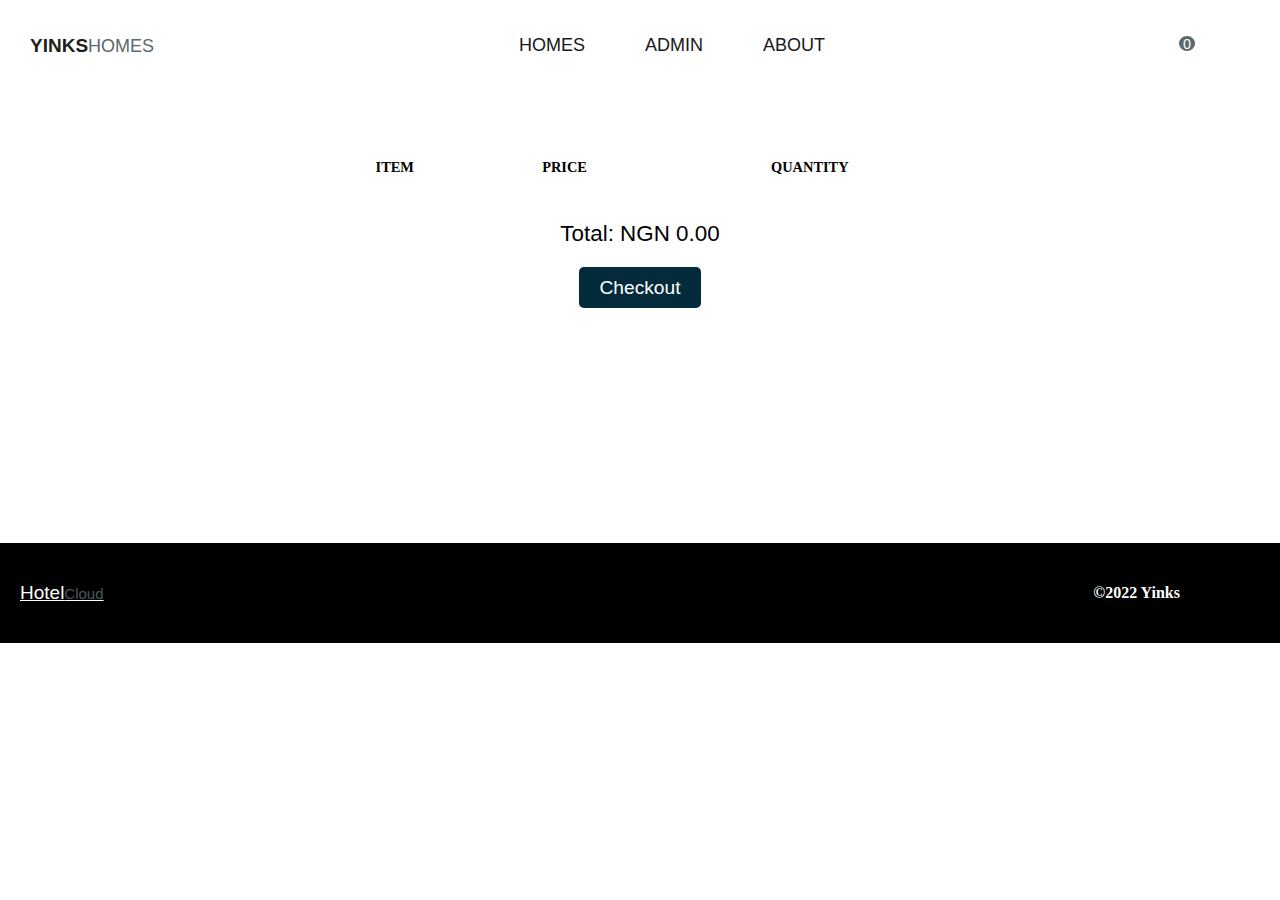
<file: cart.html>
<!DOCTYPE html>
<html lang="en">
  <head>
    <meta charset="UTF-8" />
    <meta http-equiv="X-UA-Compatible" content="IE=edge" />
    <meta name="viewport" content="width=device-width, initial-scale=1.0" />
    <link
      rel="stylesheet"
      href="https://cdnjs.cloudflare.com/ajax/libs/font-awesome/6.1.1/css/all.min.css"
      integrity="sha512-KfkfwYDsLkIlwQp6LFnl8zNdLGxu9YAA1QvwINks4PhcElQSvqcyVLLD9aMhXd13uQjoXtEKNosOWaZqXgel0g=="
      crossorigin="anonymous"
      referrerpolicy="no-referrer"
    />
    <!-- local stylesheets -->
    <link rel="stylesheet" href="./css/styles.css" />
    <!-- local scripts -->

    <title>Cart</title>
  </head>
  <body>
   <!-- wrapper container -->
   <div class="container">
    <!-- <header> -->
      <nav>
        <div class="logoDiv">
          <ul> 
          <li>
          <i class='fas fa-sign-out-alt header-icons'></i><a href="#" class="logo">Yinks<span>Homes</span></a>
        </li>
          </ul>
      </div>

      <div class="displaynone">
        <ul> 
        <li><a href="/">Homes</a></li> 
        <li><a href="./collections.html">Admin</a></li>
        <li><a href="./about.html">About</a></li>
        </ul>
      </div>


        
       <div>
        <ul> 
        <li>
        <a href="./cart.html"
         <div class="cart-container">
          <i class="fa fa-cart-plus " aria-hidden="true"></i>
          <div class="cart-count">0</div>
       
      </a>
    </li>
    <div class="harmburger">
      <img src="img/Hamburger_icon.svg.png" alt="">
         </div>
        </ul>
       </div>

    
    

      <div class="sidebar close">
       <div class="siderbarHeader">

        <div>
          <i class="fa fa-remove"></i>
        </div>
       </div>
       
        <div>
          <ul>
          <li><a href="/">Homes</a></li> 
          <li><a href="./collections.html">Admin</a></li>
          <li><a href="./about.html">About</a></li>
        </ul>
        </div>
      
      
      </div>
    </nav>
      <!-- main section -->
      <div class="container">
        <!-- alert -->
        <div class="alert">
          <p id="alert-msg">Hello this is an alert</p>
        </div>
        <!-- End of alert -->
        <!-- cart -->
        <div class="cart">
          <div class="tableWrapper">
            <table>
              <thead>
                <th>ITEM</th>
                <th>PRICE</th>
                <th>QUANTITY</th>
              </thead>
              <tbody></tbody>
            </table>
          </div>
          <h4 class="cart-total"></h4>
          <a href="/paystack.html" id="checkOut">Checkout</a>
        </div>

        <!-- End of cart -->
      </div>
      <!-- End of main -->
     <footer>
    
      <a href="#" class="logo">Hotel<span>Cloud</span></a>
  
    
         
      <ul>
        <li>
          <h4>©2022 Yinks</h4>
        </li>
        <li>
          <a href="#">
            <i class="fa-brands fa-youtube" aria-hidden="true"></i>
          </a>
        </li>
        <li>
          <a href="#">
            <i class="fa-brands fa-instagram" aria-hidden="true"></i>
          </a>
        </li>
        <li>
          <a href="#">
            <i class="fa-brands fa-twitter" aria-hidden="true"></i>
          </a>
        </li>
      </ul>

  </footer>
    </div>
    <!-- End of wrapper -->
    <script type="module" src="./js/cart.js"></script>
    <script src="/js/navbar.js"></script>
  </body>
</html>
</file>
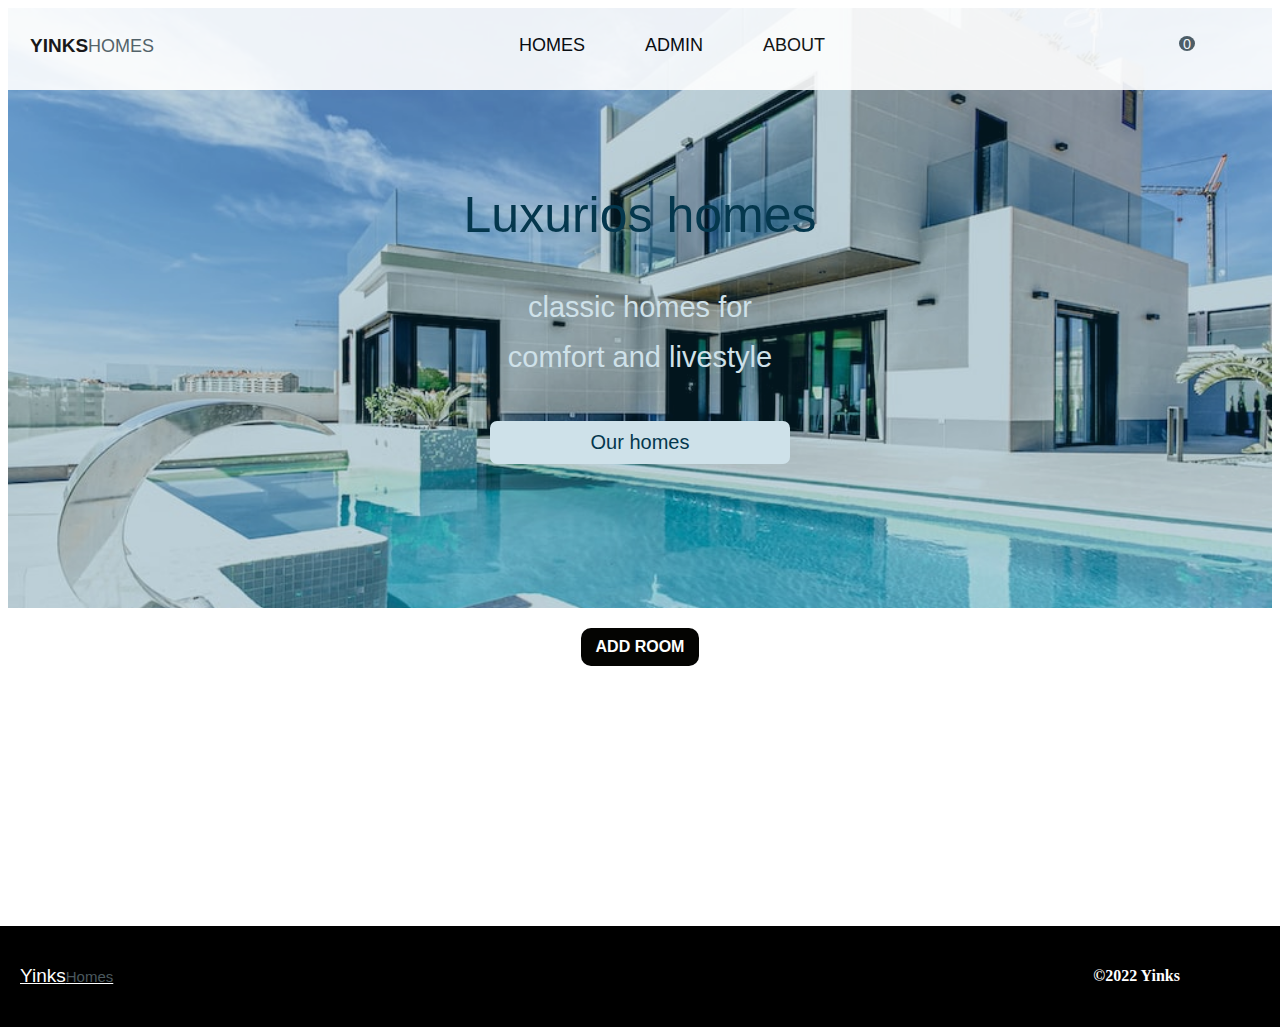
<file: collections.html>
<!DOCTYPE html>
<html lang="en">
  <head>
    <meta charset="UTF-8" />
    <meta http-equiv="X-UA-Compatible" content="IE=edge" />
    <meta name="viewport" content="width=device-width, initial-scale=1.0" />
    <!-- fontawesome icon library -->
    <link
      rel="stylesheet"
      href="https://cdnjs.cloudflare.com/ajax/libs/font-awesome/6.1.1/css/all.min.css"
      integrity="sha512-KfkfwYDsLkIlwQp6LFnl8zNdLGxu9YAA1QvwINks4PhcElQSvqcyVLLD9aMhXd13uQjoXtEKNosOWaZqXgel0g=="
      crossorigin="anonymous"
      referrerpolicy="no-referrer"
    />
    <!-- local stylesheets -->
    <link rel="stylesheet" href="./css/styles.css" />
    <!-- local scripts -->

    <title>yink's homes</title>
  </head>
  <body>
   <!-- wrapper container -->
   <div class="container">

       <nav>
        <div class="logoDiv">
          <ul> 
          <li>
          <i class='fas fa-sign-out-alt header-icons'></i><a href="#" class="logo">Yinks<span>Homes</span></a>
        </li>
          </ul>
      </div>

      <div class="displaynone">
        <ul> 
        <li><a href="/">Homes</a></li> 
        <li><a href="./collections.html">Admin</a></li>
        <li><a href="./about.html">About</a></li>
        </ul>
      </div>

       <div>
        <ul> 
        <li>
        <a href="./cart.html"
         <div class="cart-container">
          <i class="fa fa-cart-plus " aria-hidden="true"></i>
          <div class="cart-count">0</div>
       
      </a>
    </li>
    <div class="harmburger">
      <img src="img/Hamburger_icon.svg.png" alt="">
         </div>
        </ul>
       </div>

      <div class="sidebar close">
       <div class="siderbarHeader">

        <div>
          <i class="fa fa-remove"></i>
         </div>
       </div>
       
        <div>
          <ul>
          <li><a href="/">Homes</a></li> 
          <li><a href="./collections.html">Admin</a></li>
          <li><a href="./about.html">About</a></li>
        </ul>
        </div>
      </div>
    </nav> 

       <header>
        <div class="overlay"></div>
        <div class="luxurios">
          <h1>Luxurios homes</h1>
           <h4>classic homes for<br> comfort and livestyle</h4>
           <h5>Our homes</h5>
        </div>
      </header> 
      <!-- main section -->
      <div class="container">
        <button class="add-item">ADD ROOM</button>

        <!-- alert -->
        <div class="alert"></div>
        <!-- End of alert -->

        <!-- add item modal -->
        <div class="add-modal">
          <form>
            <h2>Add Item</h2>
            <input type="text" placeholder="Title" id="title" />
            <input type="number" placeholder="price" id="price" />
            <input type="text" placeholder="image url" id="imageUrl" />
            <textarea name="" id="desc" cols="20" rows="5"></textarea>
            <button id="submitItem">ADD</button>

            <i class="fa fa-times" aria-hidden="true"></i>
          </form>
        </div>
        <!-- end of add item modal   -->

        <div class="collection">
          <!-- <div class="collection-item">
            <div style="width: 100%; height: 300px">
              <img
                src="./img/myh1.jpg"
                alt="items"
                class="collection-img"
            />
            </div>
 
            <h4 class="collection-items-title">item 0ne</h4>
            <div class="collection-items-footer">
              <span class="collection-items-price">3000</span>
              <button class="btn collection-items-btn">ADD TO CART</button>
            </div>
          </div> -->

          <!-- <div class="collection-item">
            <div style="width: 100%; height: 300px">
              <img
                src="./img/my2.jpg"
                alt="items"
                class="collection-img"
              />
            </div>
          
            <h4 class="collection-items-title">item 0ne</h4>
            <div class="collection-items-footer">
              <span class="collection-items-price">3000</span>
              <button class="btn collection-items-btn">ADD TO CART</button>
            </div>
          </div> -->
        </div>
      <!-- End of main -->
      <footer>
        <a href="#" class="logo">Yinks<span>Homes</span></a>
            <ul>
              <li>
                <h4>©2022 Yinks</h4>
              </li>
              <li>
                <a href="#">
                  <i class="fa-brands fa-youtube" aria-hidden="true"></i>
                </a>
              </li>
              <li>
                <a href="#">
                  <i class="fa-brands fa-instagram" aria-hidden="true"></i>
                </a>
              </li>
              <li>
                <a href="#">
                  <i class="fa-brands fa-twitter" aria-hidden="true"></i>
                </a>
              </li>
            </ul>
        </footer>
    </div>
    <!-- End of wrapper -->
    <script type="module" src="./js/collection.js"></script>
    <script src="/js/navbar.js"></script>
  </body>
</html>
</file>
<file: css/styles.css>
/* global styles*/
* {
  box-sizing: border-box;
}

img {
  width: 100%;
}

/* End of global */

/* header styling*/

nav{
  background-color: #fff;
  opacity: 0.9;
  width: 100%;
  position: fixed;
  top:0;
  left: 0;
  right: 0;
  bottom: 0;
   padding: 15px 10px; 
   height:90px ;
   display: flex;
   align-items: center;
   justify-content: space-between;
   z-index: 1;

}


nav ul{
  display: flex;
  padding: 0 20px;
  gap:60px;
  list-style: none;
  align-items: center;
 
}
nav ul li a{
  text-decoration: none;
  color: #000;
  font-family: 'Poppins', sans-serif;
  font-weight:300;
  font-size: 18px;
  text-transform: uppercase;
}

nav ul li a:hover{
 color: rgb(3, 43, 60);
}

  .fa-cart-plus{
    color:black;
    font-size: 25px;
  }


.sidebar{
  position: relative;
  top:0;
  right: 0;
  background-color:#fff;
  display: flex;
  flex-direction: column;
  width: 240px;
  height: 60vh;
  display: block;
  border-radius: 10px;
  position: fixed;
  cursor: poin
}

.siderbarHeader{
  display: flex;
  align-items: center;
  justify-content: space-around;
  padding-top: 10px;
  
}
.sidebar ul{
  display: block;
  padding:55px;
  text-align: center;

 
}
.sidebar ul li{
  padding: 15px;
  text-transform: uppercase;
  
}

.sidebar ul li a{
  color:#000;

}

.fa-remove{
  position: absolute;
  right: 20px;
  top:3;
 font-size: 30px;
 color:#928f8a;
 font-weight: 700;
 cursor: pointer;
}

.closeSideBar:hover{
  color: #000;
}



.close {
  display: none;
}



/* advert */
.advert {
  width: 100%;
  height: 30px;
  display: flex;
  justify-content: center;
  align-items: center;
  background-color: rgb(16, 16, 15);
  color: #fff;
  font-weight: bolder;
}

/* end of nav*/

/* header */
header{
  background-image: url(/img/house1.jpg);
  height: 600px;
  background-size: cover;
  background-position: center center;
  background-repeat:no-repeat;
  display: flex;
  align-items: center;
  justify-content: center; 
  text-align: center;
  position: relative;
}

header > .addRooms{
  display: flex;
  align-items: center;
  justify-content: center;
  
}
.overlay {
  background-color: rgb(10, 105, 145, 0.2);
  position:absolute;
  top:0;
  left: 0;
  bottom:0;
  right: 0;
  z-index: 0;
  height:600px;

}


.luxurios h1{
  color: rgb(3, 43, 60);
   font-size: 50px;
  font-family: 'Poppins', sans-serif;
  font-weight: 400;
}
.luxurios h5{
  background-color:#fff;
  color: rgb(3, 43, 60);
  font-size: 20px;
  text-align: center;
  padding: 10px 20px;
  border-radius: 7px;
  transition: all 5s;
  font-family: 'Poppins', sans-serif;
  font-weight: 400;
  width: 300px;
  margin: 0 auto;
 
}


.luxurios h4{
  color:#fff;
  font-size: 29px;
  text-align: center;
  font-family: 'Poppins', sans-serif;
  font-weight: 400;
  line-height: 50px;
}
.logo{
 font-size: 19px;
 font-family: 'Poppins', sans-serif;
 font-weight:500;
 color: rgb(8, 5, 5);
 font-weight: bold;
}

.header-icons{
  font-size: 20px;
  color: rgb(74, 88, 94);
  padding-bottom: 3px; 
 }

.logo span{
color: rgb(74, 88, 94);
font-size: 18px;
font-family: 'Poppins', sans-serif;
font-weight:300;
}

.harmburger img{
display: none;
}

.cart-container {
  position: relative;
}

.cart-count {
  width: 16px;
  height: 15px;
  display: flex;
  justify-content: center;
  align-items: center;
  border-radius: 50%;
  background-color:  rgb(74, 88, 94);
  position: absolute;
  top: -9px;
  right: -5px;
  font-size: 0.9rem;
  font-weight: bolder;
  color: #fff;
  font-family: 'Poppins', sans-serif;
  font-weight:300;
}

.add-item {
  padding: 10px 15px;
  background-color: rgb(4, 4, 2);
  color: white;
  font-weight: bolder;
  font-size: 1rem;
  border-radius: 10px;
  outline: none;
  border: none;
  cursor: pointer;
  display: flex;
  margin: 20px auto;
}

.add-item:hover {
  background-color: #928f8a;
}
/* End of header */

/* add modal */

.add-modal {
  position: fixed;
  top: 0;
  right:0;
  left:0;
  bottom: 0;
  background-color: rgba(0, 0, 0, 0.5);
  display: none;
  margin-right: -350px;
  justify-content: center;
  align-items: center;
}

.add-modal.open {
  display: flex;
}

.add-modal > form {
  width: 280px;
  height: 680px;
  padding: 10px;
  background-color: #fff;
  border-radius: 20px;
  position: relative;
  
}
.add-modal > form > input,
.add-modal > form > textarea {
  padding: 5px;
  margin: 7px 0;
  width: 100%;
}

.add-modal > form > button {
  width: 80px;
  padding: 3px;
  border: none;
  outline: none;
  background-color:rgb(3, 43, 60);
  color: #fff;
  font-weight: bolder;
  border-radius: 5px;
  cursor: pointer;
}

.add-modal > form > button:hover {
  background-color: #000;
}

.add-modal .fa-times {
  color: rgb(3, 43, 60);
  font-size: 2rem;
  position: absolute;
  top: 8px;
  right: 12px;
  cursor: pointer;
}

/* end of add modal */

/* Alert */

.alert {
  width: 250px;
  height: 80px;
  position: fixed;
  top: 0;
  right: 0;
  z-index: 999;
  display: none;
  justify-content: center;
  align-items: center;
  color: #fff;
  font-weight: bolder;
  padding: 0px 5px;
}

.alert.open {
  display: flex;
}
.alert.danger {
  background-color: red;
}
.alert.success {
  background-color: green;
}
/* end of alert */


 form{
  right: 10%;
  top:50%;
} 

.words-image{
  display: flex;
  justify-content: space-between;
  align-items: center; 
  padding: 0 20px; 
}

.feature-list{
  text-align: center;
}
.words-image h4{
  color: rgb(74, 88, 94);
  font-size: 15px;
  font-family: serif;
  font-family: 'Poppins', sans-serif;
  font-weight:300;
}

.words-image h5{
  color: rgb(74, 88, 94);
  font-size: 15px;
  text-transform: uppercase;
  font-family: serif;
  font-family: 'Poppins', sans-serif;
  font-weight:300;
}

.container p{
  display: none;
}
.words-image p{
  font-size: 50px;
  color: rgb(74, 88, 94);
  margin-bottom: 5px;
  font-family: 'Poppins', sans-serif;
  font-weight:100;
}

.words-image h3{
  color: rgb(74, 88, 94);
  font-size: 15px;
  line-height: 25px;
  margin: 25px 0;
  font-family: 'Poppins', sans-serif;
  font-weight:100;
}

.words ul li{
list-style: none;
padding:10px  0;
font-size: 15px;
font-family: 'Poppins', sans-serif;
font-weight:200;
color: rgb(128, 128, 128);
cursor: pointer;
} 

.words ul{
  padding: 0;
  } 

.icons{
  margin: 0 5px;
  font-size: 13px;
}

.rooms-info{
  background-color: rgb(251, 255, 255);
}

/* Events section */
 .title {
  text-align: center;
  font-family: 'Poppins', sans-serif;
  font-weight:200;
  font-size: 2rem;
  margin-top: 0;
  padding-top: 10px;
}
/* collection page styling */
.collection {
  width: 100%;
  margin: 5rem auto;
  display: grid;
  justify-content: center;
  grid-gap: 20px;
  grid-template-columns: repeat(auto-fit, minmax(200px, 400px));
  text-align: center;
  transition: all 0.5s ease-in;
}
.collection .collection-items {
  border: 1px solid #ccc;
  border-radius: 10px;
  height: 410px;
}
.collection > .collection-items > .collection-items-title {
  text-align: start;
  font-size: 1.1rem;
  margin-top: 0;
  margin-bottom: 0;
  padding: 0px 20px;
  font-family: 'Poppins', sans-serif;
  font-weight:200;
  
}

.collection > .collection-items > .collection-items-footer {
  display: flex;
  justify-content: space-between;
  align-items: center;
  padding: 10px 20px;
}

.collection > .collection-items > .collection-items-footer > span {
  font-size: 1rem;
  font-family: 'Poppins', sans-serif;
  font-weight:200;
}

.collection
  > .collection-items
  > .collection-items-footer
  > .collection-items-btn {
  font-size: 0.9rem;
  padding: 10px 20px;
  font-weight: bold;
  background-color: black;
  color: #fff;
  border: none;
  border-radius: 5px;
  font-family: 'Poppins', sans-serif;
  font-weight:300;
}

.collection
  > .collection-items
  > .collection-items-footer
  > .collection-items-btn:hover {
  background-color: rgba(0, 0, 0, 0.5);
}
/* End of collection */

/* cart styling */
.cart {
  margin: 9rem 0;
  text-align: center;
}

.cart .tableWrapper {
  padding: 12px;
  overflow-x: auto;
}

.cart .tableWrapper table {
  min-width: 650px;
  max-width: 100%;
  margin: 0 auto;
  font-size: 0.9rem;
}

.cart-items-title {
  display: flex;
  align-items: center;
  justify-content: center;
  padding: 20px;
  font-family: 'Poppins', sans-serif;
  font-weight:300;
}

.cart-items-title img {
  width: 70px;
  height: 70px;
  margin-right: 10px;
}
.cart-items-qty {
  width: 70px;
  padding: 5px 10px;
  margin-right: 10px;
  margin-bottom: 5px;
  background: #ccc;
}

.cart-items-remove {
  font-weight: bold;
  padding: 8px 15px;
  border: none;
  border-radius: 5px;
  color: #fff;
  background-color: rgb(3, 43, 60);
  font-family: 'Poppins', sans-serif;
  font-weight:300;
}

.cart-items-remove:hover {
  background-color: rgb(107, 168, 193);
}
.cart-total {
  font-size: 1.4rem;
  font-family: 'Poppins', sans-serif;
  font-weight:300;
}

.cart a {
  padding: 10px 20px;
  border: none;
  border-radius: 5px;
  color: #fff;
  font-size: 1.2rem;
  background-color:  rgb(3, 43, 60);
  cursor: pointer;
  font-family: 'Poppins', sans-serif;
  font-weight:200;
  text-decoration: none;
}
.cart-item-purshase:hover {
  background-color: rgb(107, 168, 193);
}

/* End of cart */

/* about styling */
.about {
  padding: 20px;
  width: 75%;
  margin: 0 auto;
}

.about h6 {
  text-align: justify;
  line-height: 35px;
  font-size: 19px;
  font-family: 'Poppins', sans-serif;
  font-weight:200;
}

/* footer styling */
footer {
  display: flex;
  justify-content: space-between;
  align-items: center;
  padding: 20px;
  color: #fff;
  background-color: black;
  margin-top:  100px;
  border-bottom: 1px solid #fff;
  left: 0;
  right: 0;
  position: absolute;

}

footer > h2 {
  color: #fff;
  font-family: "Booter - Zero Zero";
  font-size: 5rem;
  margin: 0;
}

footer > ul {
  padding: 0;
  margin: 0;
  display: flex;
  justify-content: space-between;
  align-items: center;
  list-style: none;
}
footer > ul > li {
  margin-right: 20px;
}

footer > ul > li > a {
  text-decoration: none;
  color: #fff;

}

footer > ul > li > a > .fa-brands {
  font-size: 1.5rem;
  transition: all 0.5s ease-in;
}

footer > ul > li > a > .fa-brands:hover {
  transform: translateY(-10px);
}

footer .logo{
  color: #fff;
  font-family: 'Poppins', sans-serif;
  font-weight:400;
}

footer .logo span{
  color: rgb(74, 88, 94);
  font-family: 'Poppins', sans-serif;
  font-weight:400;
  font-size: 15px;
} 
 /* footer styling */

@media (max-width: 520px) {
  header > nav > ul > li {
    margin-right: 1rem;
  }

  header > nav > ul > li > a {
    font-size: 14px;
  }

  header > h1 {
    font-size: 5rem;
    margin-bottom: 1rem;
  }
  footer > h2 {
    font-size: 2rem;
  }
  footer > ul > li {
    margin-right: 7px;
  }

  footer > ul > li > a > .fa-brands {
    font-size: 1.2rem;
  }
  .about {
    padding: 10px;
    width: 100%;
  }
  .about img {
    margin: 15px;
  }

  .about p {
    text-align: justify;
  }
}

 .icon{
  display: none;
}

@media(max-width:880px){
  .add-modal {
    margin-right: -120px;
  }
  
  .displaynone{
    display: none;
    width: 40px;
  }

  .harmburger img{
    width: 47px;
    height: 38px;
    display: block;
    padding-right: 15px;
  }

  .feature-list{
    text-align: left;
  }
  .words-image{
    display: flex;
    flex-direction: column;
  }

  .words h3{
    width: 300px;
    font-size: 13px;
  }

  .imagesdiv{
    width: 330px;
    margin-top: 20px;
  }

  .collection > .collection-items > .collection-items-title {
    font-size: 1.5rem;
  }
  .collection
  > .collection-items
  > .collection-items-footer
  > .collection-items-btn {
  font-size: 0.7rem;
}
.collection > .collection-items > .collection-items-footer > span {
  font-size: 0.9rem;
}


footer > ul > li > a > .fa-brands {
  font-size: 0.9rem;
}

h6{
  font-size: 30px;
}

.luxurios h1{
  font-size: 40px;
}
.luxurios h5{
  padding: 10px 15px;
}
.luxurios h4{
  font-size: 20px;
}

.title {
  font-size: 1.5rem;
  padding-top: 20px;
}
.about {
  padding: 20px;
  width: 100%;
  margin: 0 auto;
}

.about h6 {
  text-align: justify;
  line-height: 29px;
  font-size: 15px;
  font-family: 'Poppins', sans-serif;
}
.cart .tableWrapper table {
  min-width: 330px;
  max-width: 100%;
  font-size: 0.6rem;
}




}
</file>
